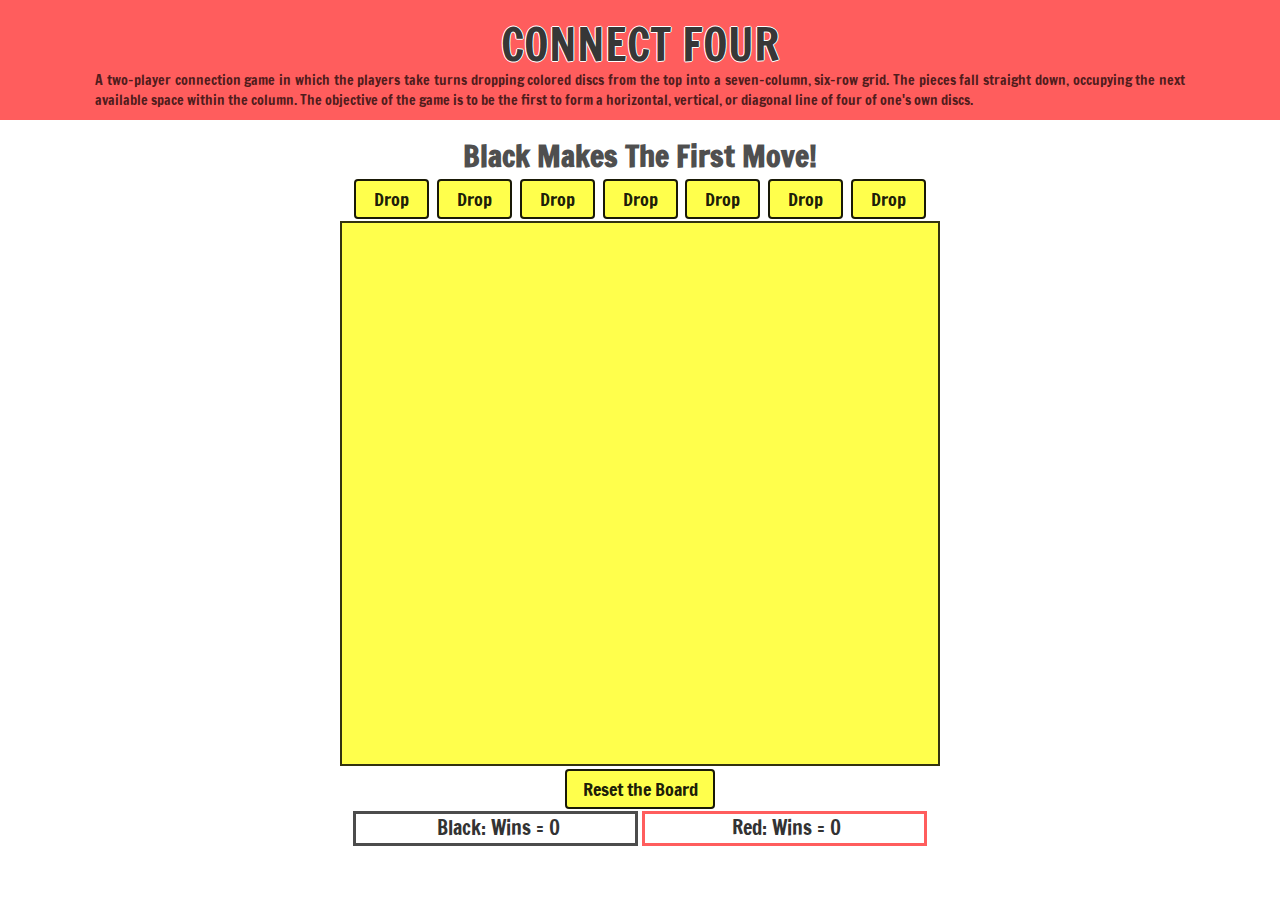
<file: index.html>
<!DOCTYPE html>
<html>

<head>
  <meta charset="utf-8">
  <meta http-equiv="X-UA-Compatible" content="IE=edge">
  <meta name="viewport" content="width=device-width, initial-scale=1">
  <title>Connect Four</title>
  <link href="https://fonts.googleapis.com/css?family=Francois+One" rel="stylesheet">
  <link rel="stylesheet" href="https://maxcdn.bootstrapcdn.com/bootstrap/3.3.7/css/bootstrap.min.css" integrity="sha384-BVYiiSIFeK1dGmJRAkycuHAHRg32OmUcww7on3RYdg4Va+PmSTsz/K68vbdEjh4u"
    crossorigin="anonymous">
  <link rel="stylesheet" type="text/css" href="style.css">
</head>
<header>
  <h1>
    CONNECT FOUR
  </h1>

  <div id='introParagraph' class='container'>
    <p class='text-justify'>
      A two-player connection game in which the players take turns dropping colored discs from the top into a seven-column, six-row
      grid. The pieces fall straight down, occupying the next available space within the column. The objective of the game
      is to be the first to form a horizontal, vertical, or diagonal line of four of one's own discs.
    </p>
  </div>
</header>

<body>
  <div class = 'winBoard'>
    <div id="aboveBoard">Black Makes The First Move!</div>
  </div>

  <div class='container text-center'>


    <button type="button" class="btn drop" id="column1"> Drop </button>
    <button type="button" class="btn drop" id="column2"> Drop </button>
    <button type="button" class="btn drop" id="column3"> Drop </button>
    <button type="button" class="btn drop" id="column4"> Drop </button>
    <button type="button" class="btn drop" id="column5"> Drop </button>
    <button type="button" class="btn drop" id="column6"> Drop </button>
    <button type="button" class="btn drop" id="column7"> Drop </button>

    <div id='game-board'></div>
    <button type="button" class="btn" id="reset"> Reset the Board</button>
  </div>
  <div class="container">
      <div id='blackScore'>Black:  Wins = 0</div>
      <div id='redScore'>Red:  Wins = 0</div>
  </div>
  </div>

  <script src="https://code.jquery.com/jquery-3.2.1.min.js" integrity="sha256-hwg4gsxgFZhOsEEamdOYGBf13FyQuiTwlAQgxVSNgt4="
    crossorigin="anonymous">

    </script>
  <script src="script.js"></script>

</body>
<footer>
</footer>

</html>
</file>
<file: style.css>
header {
  background-color: rgba(255, 75, 75, .9);
  margin: 0 0 15px 0;
}

h1 {
  text-align: center;
  font-family: 'Francois One', sans-serif;
  color: rgba(0,0,0,.8);
  text-shadow: -1px 0 white,0 1px white,1px 0 white,0 -1px white;
  padding-top: 20px;
  margin: 0;
  font-size: 45px;

}

p {
  text-align: justify;
  padding: 0 25px 0 25px;
  font-family: 'Francois One', sans-serif; 
  color: rgba(0,0,0,.7);

}

#game-board {
  width:600px;
  height:545px;
  padding-top: 10px;
  margin:0 auto;
  border: solid rgba(0,0,0,.8) 2px;
  background-color: rgba(255, 255, 0, .7)

}

.btn {
  width: 75px;
  height: 40px;
  margin: 2px;
  margin-bottom: 2px;
  color: rgba(0,0,0,.9);
  border: solid rgba(0,0,0,.9) 2px;
  background-color: rgba(255, 255, 0, .7);
  font-family: 'Francois One', sans-serif;
  font-size: 18px;
}
.btn:focus, .btn:active:focus, .btn.active:focus {
    outline: 0 none;
}

#reset {
  width: 150px;
  height: 40px;
  text-align: center;
  margin-top: 3px;
  font-size: 18px;
}

.container {
  text-align: center;
}

#blackScore {
  text-align: center;
  border: 3px solid rgba(0,0,0,.7);
  display: inline-block;
  width:25%;
  font-family: 'Francois One', sans-serif;
  padding-left: 5px;
  font-size: 20px;
}

#redScore {
  text-align: center;
  border: 3px solid rgba(255, 75, 75, .9);
  display: inline-block;
  width:25%;
  font-family: 'Francois One', sans-serif;
  padding-left: 5px;
  font-size: 20px;
}
.blacksTurn {
  text-align: center;
  padding: 0 25px 0 25px;
  font-family: 'Francois One', sans-serif; 
  font-weight: 900;
  color: rgba(0,0,0,.7);
}

#aboveBoard {
  text-align: center;
  padding: 0 25px 0 25px;
  font-family: 'Francois One', sans-serif; 
  font-weight: 900;
  font-size: 30px;
  color: rgba(0,0,0,.7);
}

.winBoard {
  text-align: center;
  padding: 0 25px 0 25px;
  font-family: 'Francois One', sans-serif; 
  font-weight: 900;
  font-size: 40px;
  color: rgba(0,0,0,.7);
}

@keyframes blinker {  
  50% { opacity: 0; }
  from { color: rgba(255, 75, 75, .9)}
  to { color: rgba(0,0,0,.7) }
}

.emptyCircle {
  width:77px;
  height:77px;
  border-radius: 50%;
  border: solid rgba(0,0,0,.9) 3px;
  background-color: white;
  display: inline-block;
  margin: 3px;
}

.redCircle {
  width:77px;
  height:77px;
  border-radius: 50%;
  border: solid rgba(0,0,0,.9) 3px;
  background-color: red;
  display: inline-block;
  margin: 3px;
}
.blackCircle {
  width:77px;
  height:77px;
  border-radius: 50%;
  border: solid rgba(0,0,0,.9) 3px;
  background-color: rgba(0,0,0,.9);
  display: inline-block;
  margin: 3px;
}

footer {
  text-align: right;
  padding: 30px 30px 0 0;
}

@media only screen and (max-width: 700px) {

  #game-board {
  width:344px;
  height:330px;
  margin:0 auto;
  border: solid rgba(0,0,0,.8) 2px;
  background-color: rgba(255, 255, 0, .7)

}

.btn {
  width: 40px;
  height: 27px;
  font-size: 13px;
  vertical-align: middle;
  text-align: center;
  padding: 0;
}
.emptyCircle {
  width:42px;
  height:42px;
  border: solid rgba(0,0,0,.9) 2px;
}

.redCircle {
   width:42px;
  height:42px;
  border: solid rgba(0,0,0,.9) 2px;
}
.blackCircle {
   width:42px;
  height:42px;
  border: solid rgba(0,0,0,.9) 2px;
}
#blackScore {
  font-size: 12px;
}

#redScore {
font-size: 12px;
}

p {
  font-size: 12px;
}
h1 {
 font-size: 35px;
}
#reset {
  width: 100px;
  height: 27px;
  font-size: 13px;
}
.winBoard {
  font-size: 40px;
}
#aboveBoard {
  font-size: 25px;
  margin-bottom: 5px;
}
}
@media only screen and (max-width: 400px) {

  #game-board {
  width:315px;
  height:300px;
  margin:0 auto;
  border: solid rgba(0,0,0,.8) 2px;
  background-color: rgba(255, 255, 0, .7);
  margin-bottom: 2px;
  padding-top: 5px;

}

.btn {
  width: 36px;
  height: 28px;
  font-size: 13px;
  vertical-align: middle;
  text-align: center;
  padding: 0;
}
.emptyCircle {
  width:41px;
  height:41px;
  margin: 1px;
  border: solid rgba(0,0,0,.9) 2px;
}

.redCircle {
  width:41px;
  height:41px;
  margin: 1px;
  border: solid rgba(0,0,0,.9) 2px;
}
.blackCircle {
  width:41px;
  height:41px;
  margin: 1px;
  border: solid rgba(0,0,0,.9) 2px;
}
#blackScore {
  font-size: 10px;
  width: 30%;
}

#redScore {
font-size: 10px;
width: 30%;
}

p {
  font-size: 10px;
}
h1 {
 font-size: 35px;
}
#reset {
  width: 100px;
  height: 25px;
}

.winBoard {
  font-size: 30px;
}
#aboveBoard {
  font-size: 20px;
  margin-bottom: 5px;
}
}
</file>
